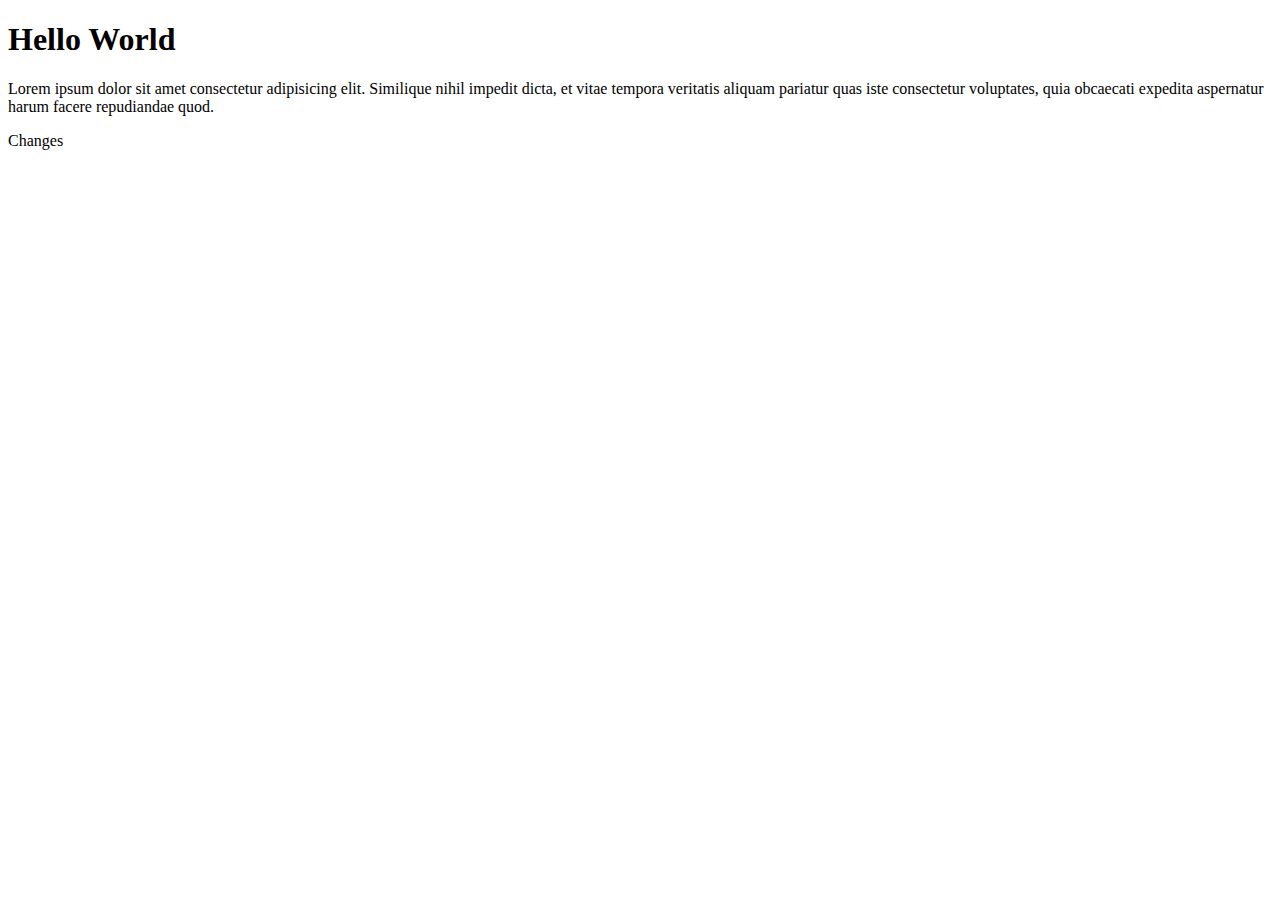
<file: index.html>
<!DOCTYPE html>
<html lang="en">
<head>
    <meta charset="UTF-8">
    <meta name="viewport" content="width=device-width, initial-scale=1.0">
    <title>Document</title>
</head>
<body>
    <h1>Hello World</h1>
    <p>Lorem ipsum dolor sit amet consectetur adipisicing elit. Similique nihil impedit dicta, et vitae tempora veritatis aliquam pariatur quas iste consectetur voluptates, quia obcaecati expedita aspernatur harum facere repudiandae quod.</p>
    <p>Changes</p>
</body>
</html>
</file>
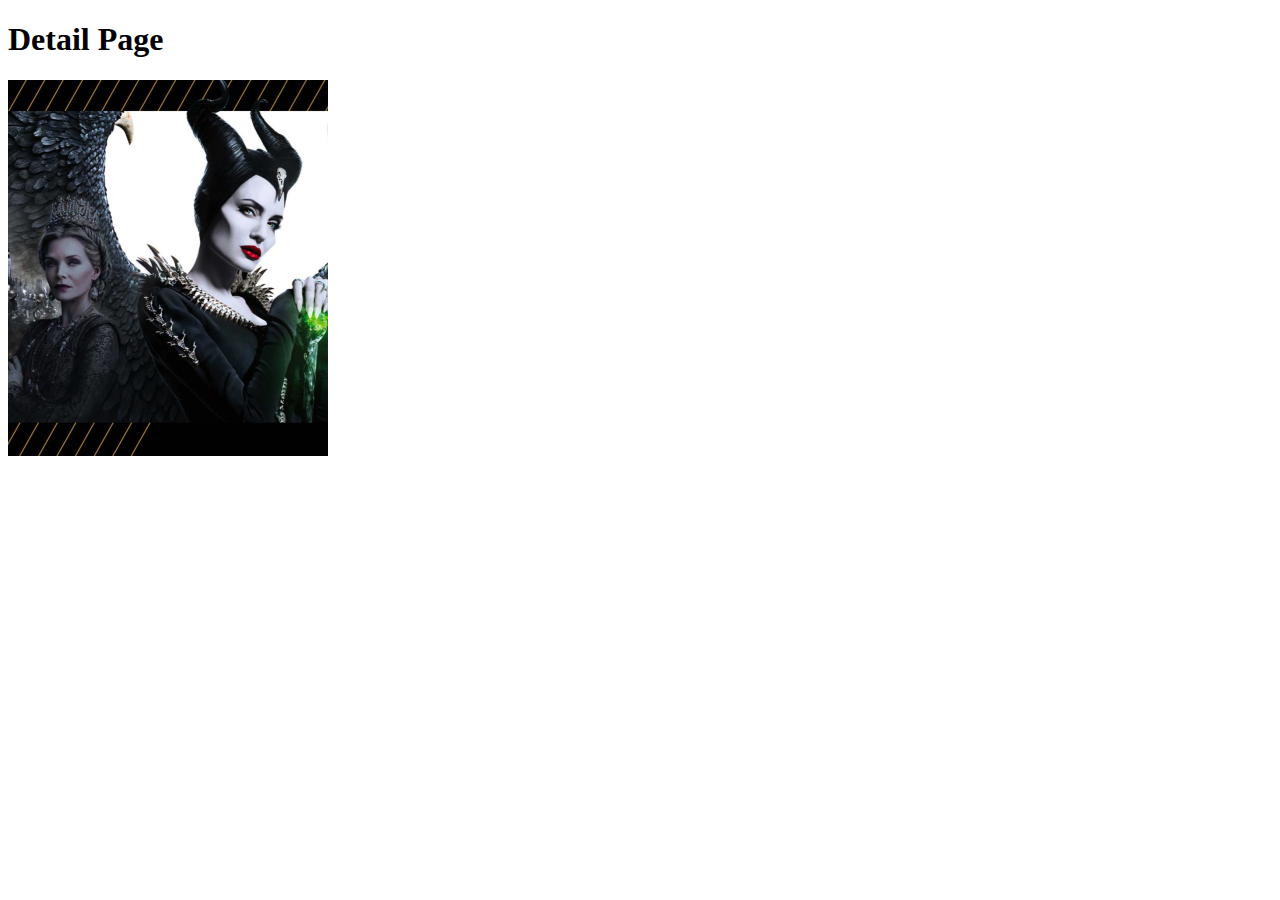
<file: detail.html>
<!DOCTYPE html>
<html lang="en">
<head>
    <meta charset="UTF-8">
    <meta name="viewport" content="width=device-width, initial-scale=1.0">
    <title>Document</title>
</head>
<body>
    <h1 class="title">Detail Page</h1>
    <img src="./assets/images/image.png" alt="image">
</body>
</html>
</file>
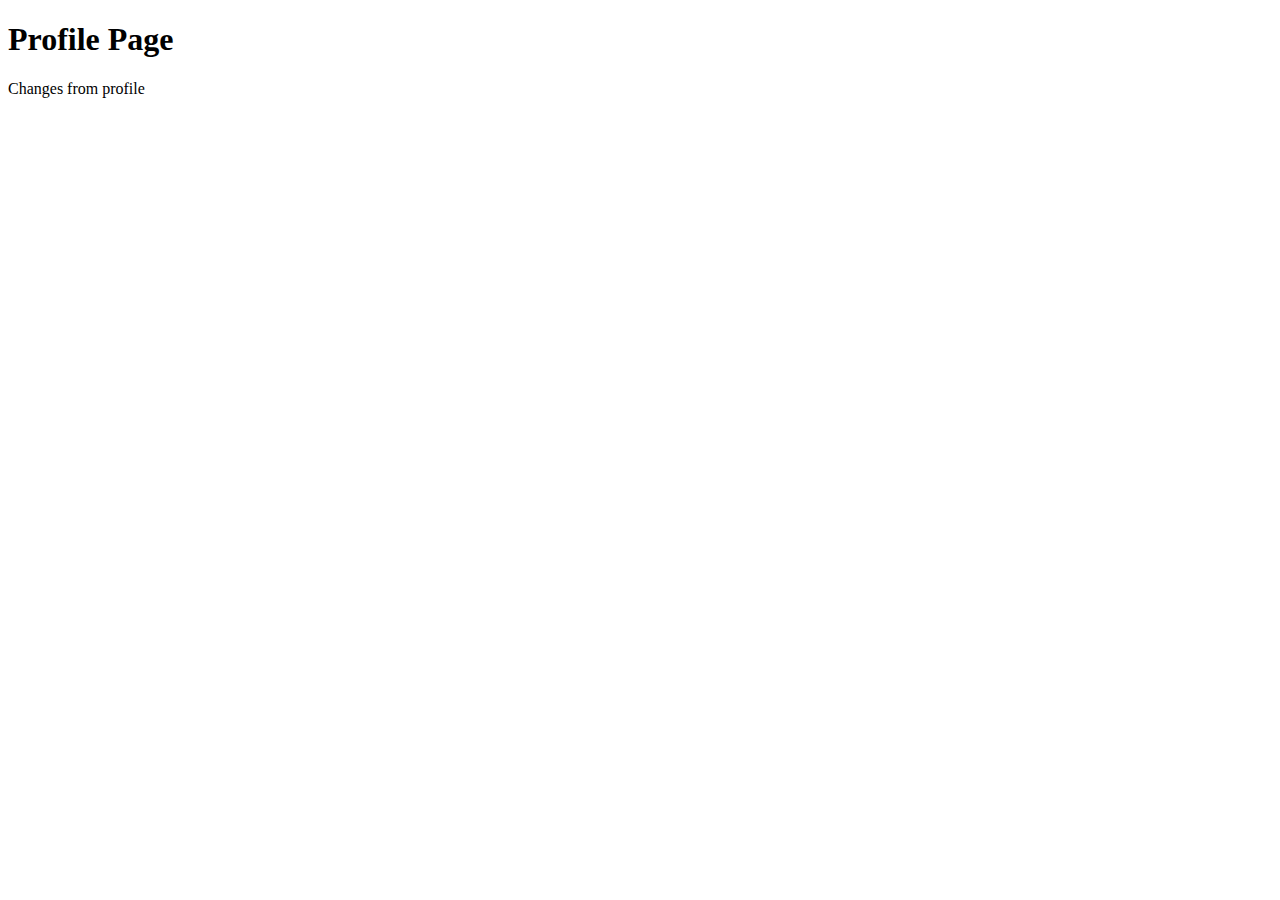
<file: profile.html>
<!DOCTYPE html>
<html lang="en">
<head>
    <meta charset="UTF-8">
    <meta name="viewport" content="width=device-width, initial-scale=1.0">
    <title>Document</title>
</head>
<body>
    <h1>Profile Page</h1>
    <p>Changes from profile</p>
</body>
</html>
</file>
